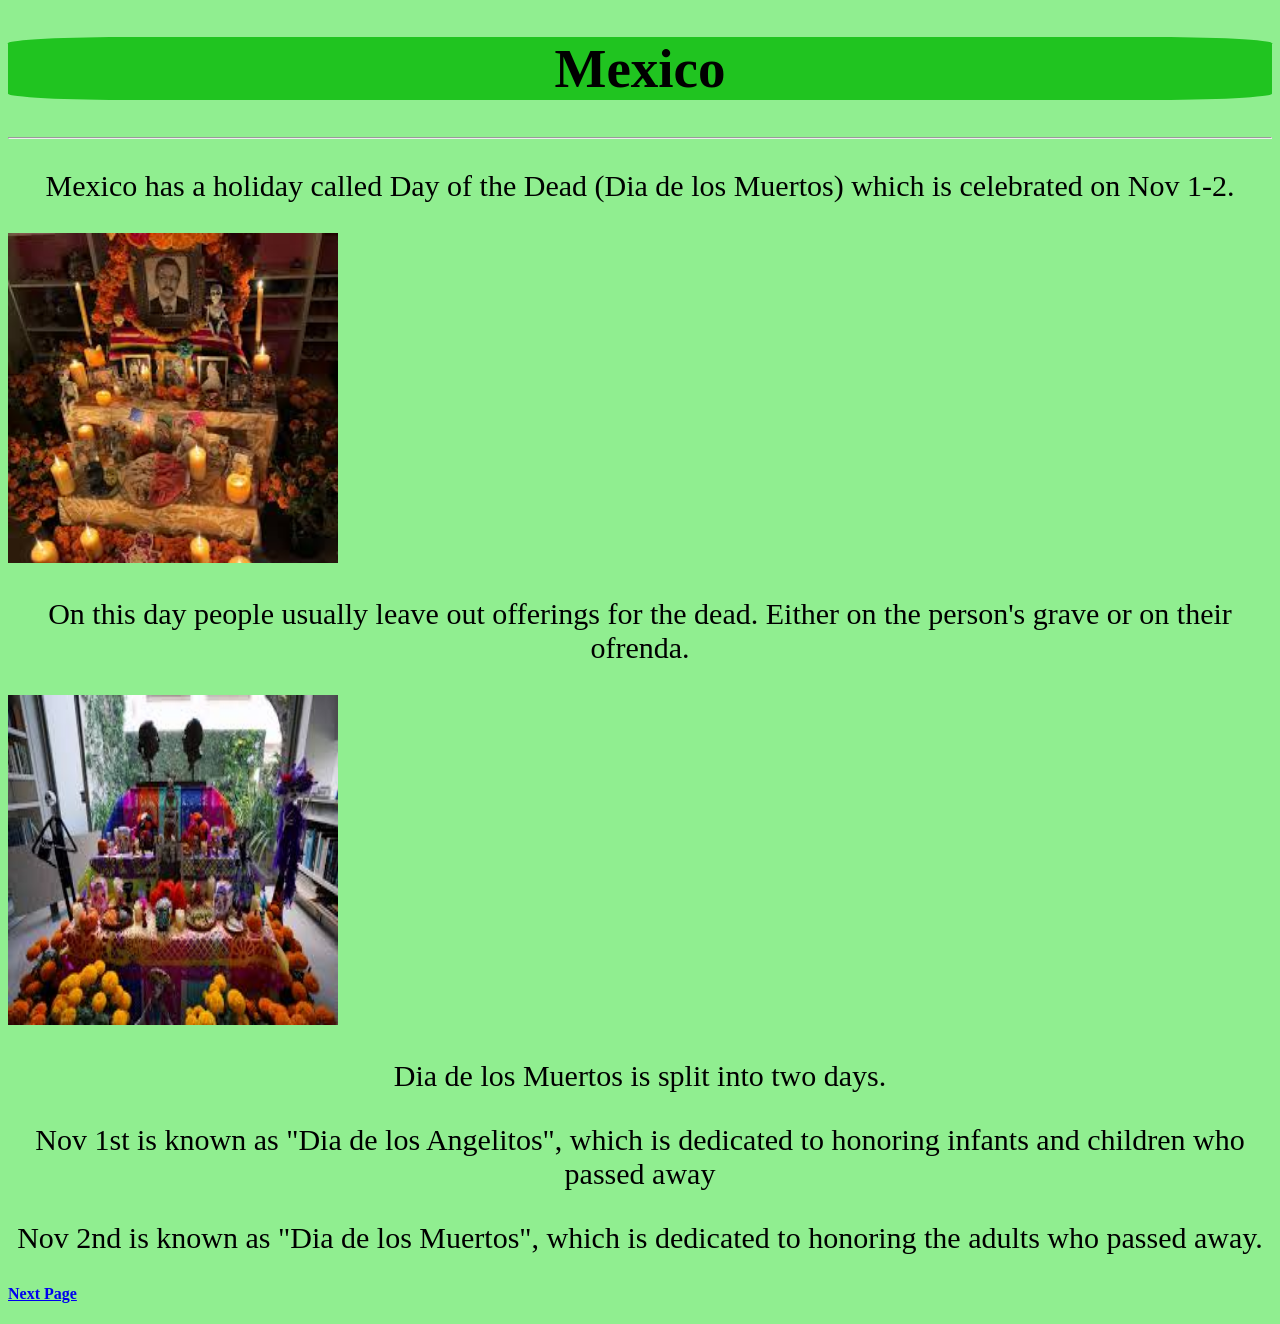
<file: index.html>
<!DOCTYPE html>
<html>
  <head>
    <link rel="stylesheet" href="mexico.css">
  </head>
  <body>
    <h1>Mexico</h1>
    <hr>
    
    <p>Mexico has a holiday called Day of the Dead (Dia de los Muertos) which is celebrated on Nov 1-2.</p>
    <img src="ofrenda1.jpg" alt="ofrenda" height="330" width="330">
    
    <p>On this day people usually leave out offerings for the dead. Either on the person's grave or on their ofrenda.</p>
    <img src="ofrenda2.jpg" alt="ofrenda" height="330" width="330">
    
    <p>Dia de los Muertos is split into two days.</p>
    
    <p>Nov 1st is known as "Dia de los Angelitos", which is dedicated to honoring infants and children who passed away</p>
    
    <p>Nov 2nd is known as "Dia de los Muertos", which is dedicated to honoring the adults who passed away.</p>
    <h4><a href="whatpeopledo.html">Next Page</a></h4>
  </body>
</html>
</file>
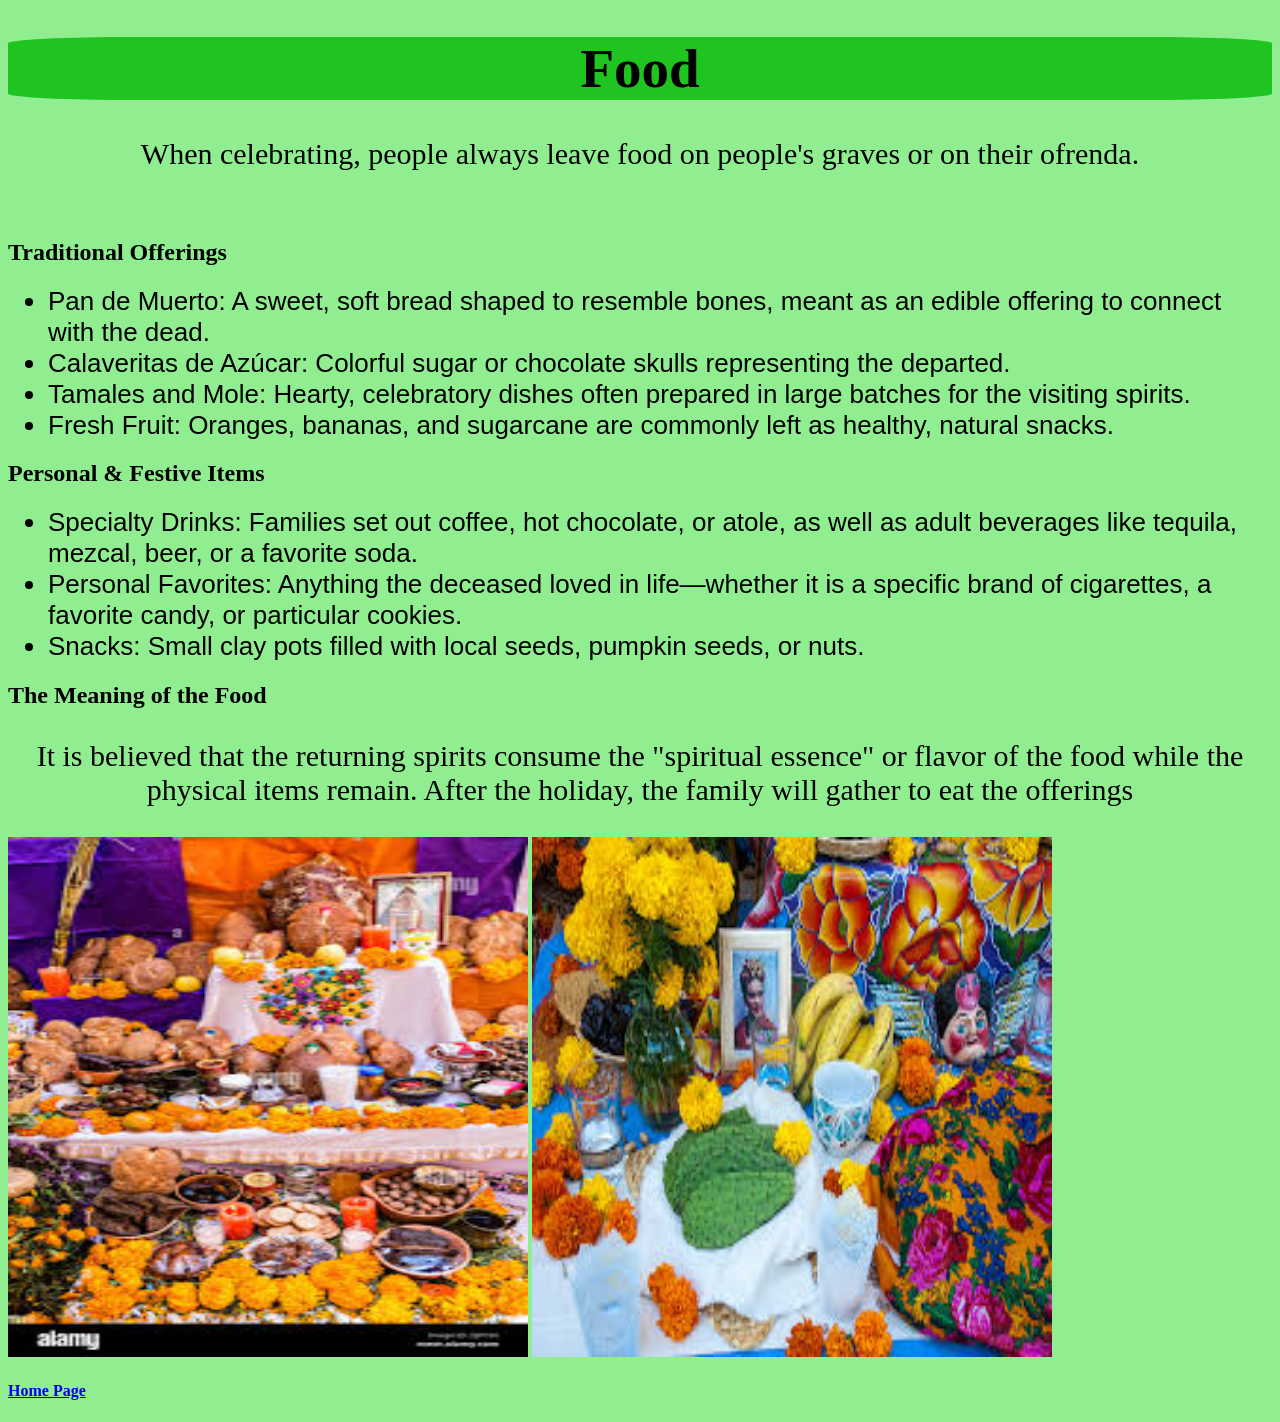
<file: food.html>
<!DOCTYPE html>
<html>
  <head>
    <link rel="stylesheet" href="mexico.css">
  </head>
  <body>
    <h1>Food</h1>
    
    <p>When celebrating, people always leave food on people's graves or on their ofrenda. </p>
    <img>

    <h2>Traditional Offerings</h2>
    <ul>
        <li>Pan de Muerto: A sweet, soft bread shaped to resemble bones, meant as an edible offering to connect with the dead.</li>
        <li>Calaveritas de Azúcar: Colorful sugar or chocolate skulls representing the departed.</li>
        <li>Tamales and Mole: Hearty, celebratory dishes often prepared in large batches for the visiting spirits.</li>
        <li>Fresh Fruit: Oranges, bananas, and sugarcane are commonly left as healthy, natural snacks.</li>
    </ul>
    <h2>Personal & Festive Items</h2>
    <ul>
        <li>Specialty Drinks: Families set out coffee, hot chocolate, or atole, as well as adult beverages like tequila, mezcal, beer, or a favorite soda.</li>
        <li>Personal Favorites: Anything the deceased loved in life—whether it is a specific brand of cigarettes, a favorite candy, or particular cookies.</li>
        <li>Snacks: Small clay pots filled with local seeds, pumpkin seeds, or nuts. </li>
    </ul>
    <h2>The Meaning of the Food</h2>
    <p>It is believed that the returning spirits consume the "spiritual essence" or flavor of the food while the physical items remain. After the holiday, the family will gather to eat the offerings</p>
    <img src="ofrenda3.jpg" alt="ofrenda" height="520" width="520">
    <img src="ofrenda4.jpg" alt="ofrenda" height="520" width="520">

    <h4><a href="index.html">Home Page</a></h4>
  </body>
</html>
</file>
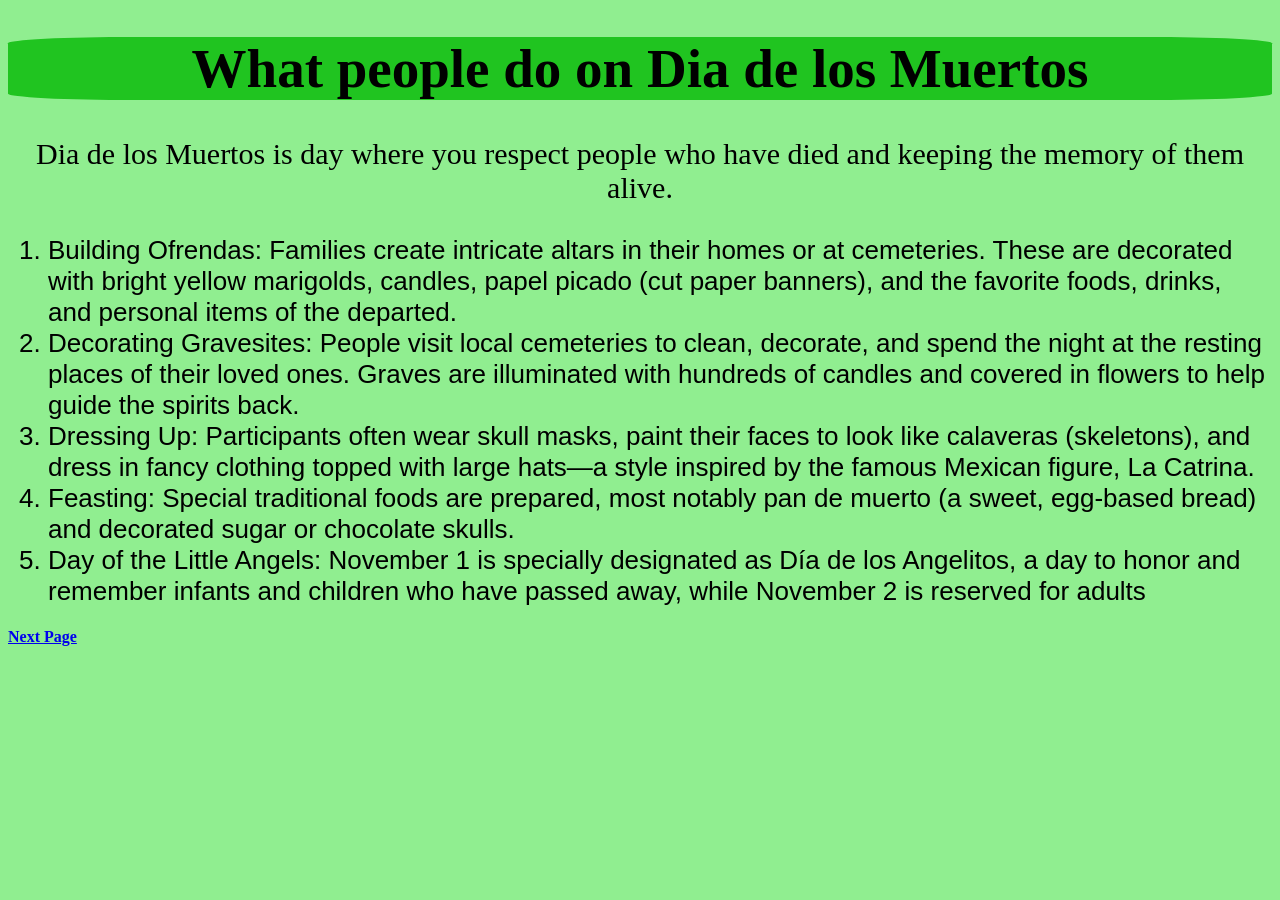
<file: whatpeopledo.html>
<!DOCTYPE html>
<html>
  <head>
    <link rel="stylesheet" href="mexico.css">
  </head>
  <body>
    <h1>What people do on Dia de los Muertos</h1>
    
    <p>Dia de los Muertos is day where you respect people who have died and keeping the memory of them alive.</p>
    
    
    <ol>
      <li>Building Ofrendas: Families create intricate altars in their homes or at cemeteries. These are decorated with bright yellow marigolds, candles, papel picado (cut paper banners), and the favorite foods, drinks, and personal items of the departed.</li>
      <li>Decorating Gravesites: People visit local cemeteries to clean, decorate, and spend the night at the resting places of their loved ones. Graves are illuminated with hundreds of candles and covered in flowers to help guide the spirits back.</li>
      <li>Dressing Up: Participants often wear skull masks, paint their faces to look like calaveras (skeletons), and dress in fancy clothing topped with large hats—a style inspired by the famous Mexican figure, La Catrina.</li>
      <li>Feasting: Special traditional foods are prepared, most notably pan de muerto (a sweet, egg-based bread) and decorated sugar or chocolate skulls.</li>
      <li>Day of the Little Angels: November 1 is specially designated as Día de los Angelitos, a day to honor and remember infants and children who have passed away, while November 2 is reserved for adults</li>
    </ol>

    <h4><a href="food.html">Next Page</a></h4>
  </body>
</html>
</file>
<file: mexico.css>
body {
  background: lightgreen;
  color: black;
}
h1 {
  font-size: 55px;
  text-align: center;
  background-color: rgb(32, 196, 32);
  border-radius: 10%;
}

p {
  font-size: 30px;
  text-align: center;
  font-family: serif;
}

hr {
  resize: inherit
}

li {
  font-size: 26px;
  font-family: 'Trebuchet MS', 'Lucida Sans Unicode', 'Lucida Grande', 'Lucida Sans', Arial, sans-serif;
}
</file>
